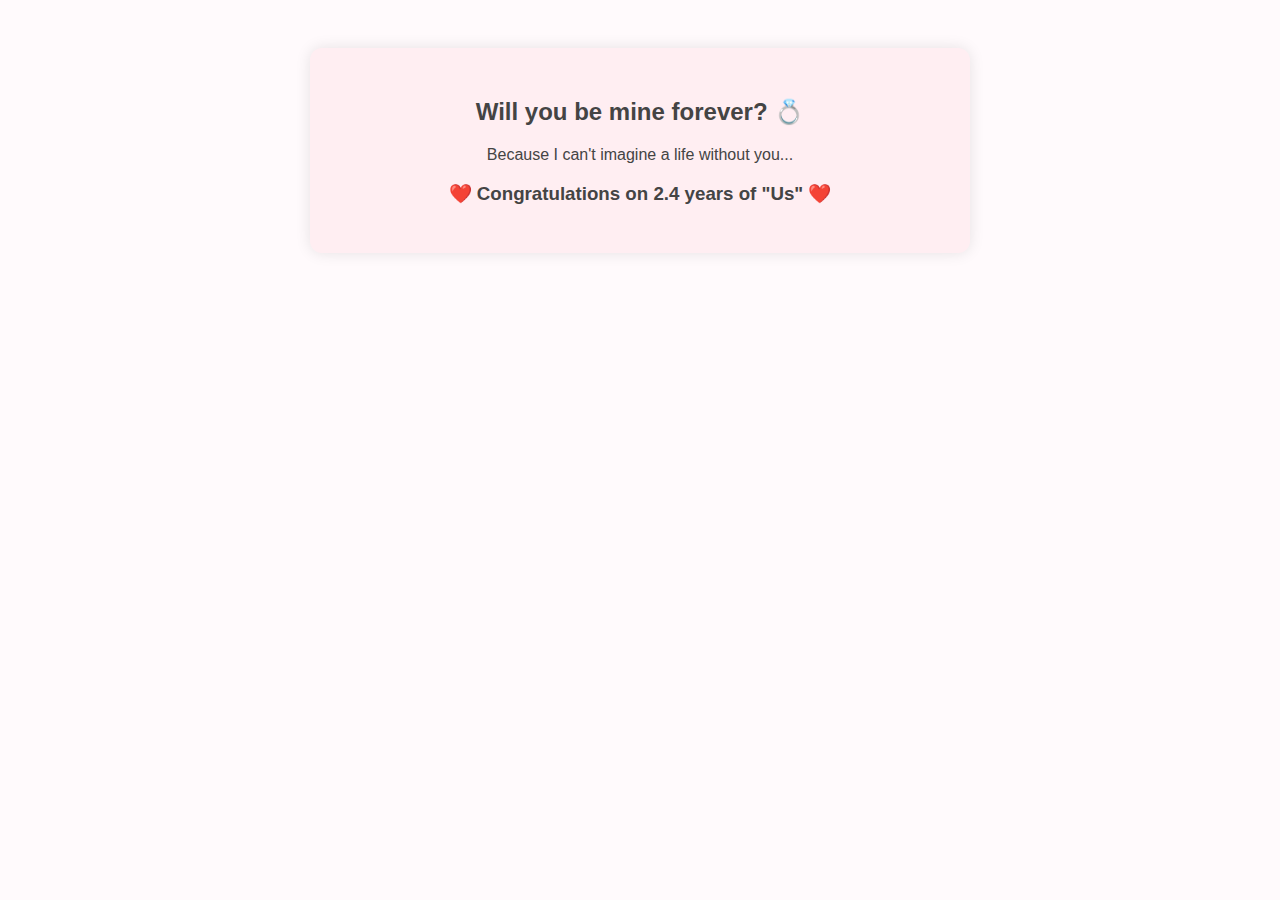
<file: proposal.html>
<!DOCTYPE html>
<html>
<head>
    <meta charset="UTF-8">
    <title>Proposal</title>
    <link rel="stylesheet" href="style.css">
</head>
<body>
    <div class="container">
        <h2>Will you be mine forever? 💍</h2>
        <p>Because I can't imagine a life without you...</p>
        <h3>❤️ Congratulations on 2.4 years of "Us" ❤️</h3>
    </div>
</body>
</html>
</file>
<file: style.css>
body {
    background-color: #fffafc;
    font-family: 'Arial', sans-serif;
    text-align: center;
    padding: 40px;
    color: #444;
}
.container {
    max-width: 600px;
    margin: auto;
    background: #ffeef2;
    padding: 30px;
    border-radius: 12px;
    box-shadow: 0 0 15px rgba(0,0,0,0.1);
}
button {
    background-color: #ff6f91;
    color: white;
    border: none;
    padding: 12px 24px;
    border-radius: 8px;
    font-size: 16px;
    cursor: pointer;
}
button:hover {
    background-color: #ff3d6e;
}
</file>
